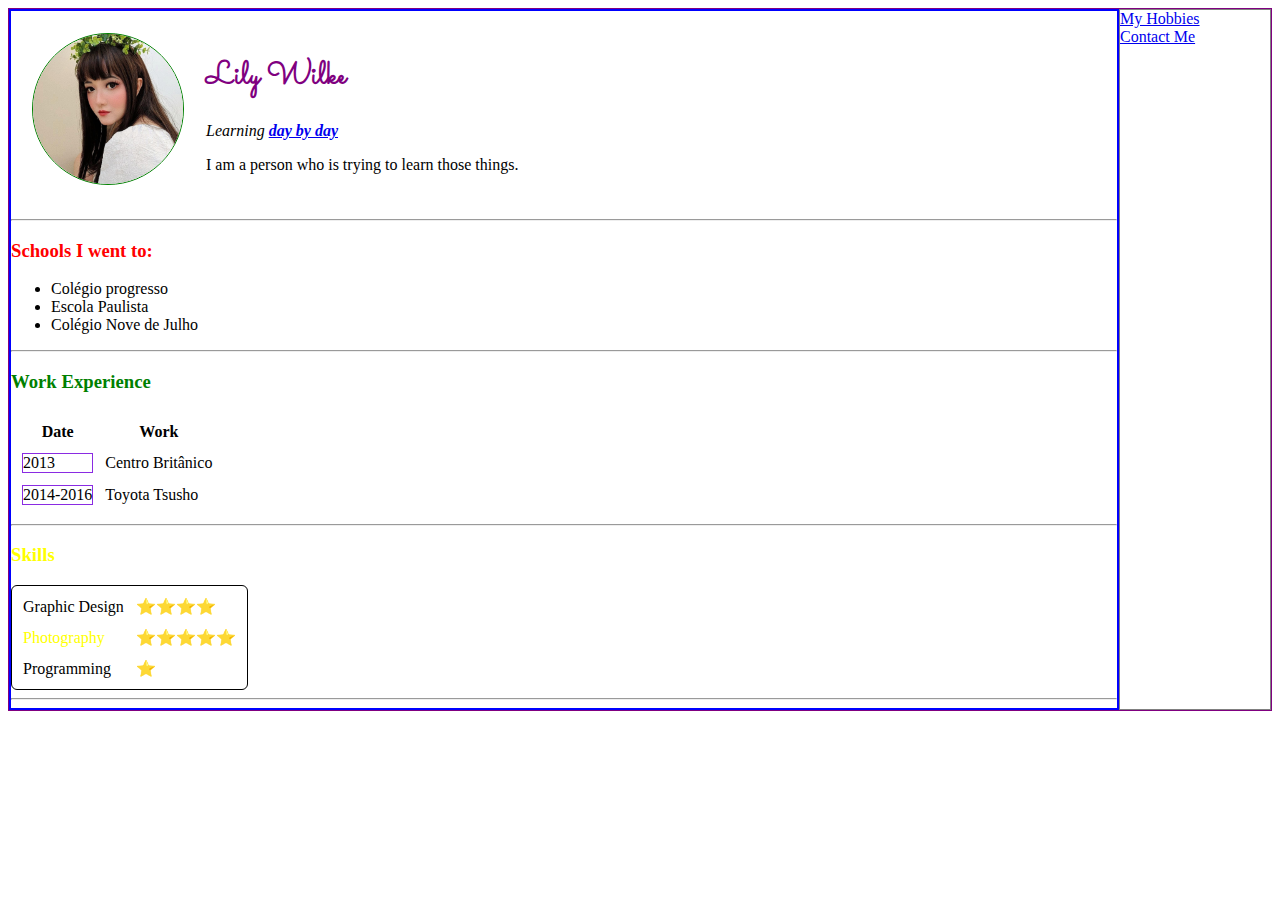
<file: index.html>
<!DOCTYPE html>
<html lang="en" dir="ltr">

<head>
  <meta charset="utf-8">
  <title>Lily's Personal Site</title>
  <link rel="stylesheet" href="style.css">
  <link rel="preconnect" href="https://fonts.googleapis.com">
  <link rel="preconnect" href="https://fonts.gstatic.com" crossorigin>
  <link href="https://fonts.googleapis.com/css2?family=Sacramento&display=swap" rel="stylesheet">
</head>

<body>
  <div class="everything">
    <div class="main">
      <table cellspacing="20">
        <tr>
          <td><img class="lily" src="images/lily.jpg" alt="lily's profile" width="150" height="150"></td>
          <td>
            <h1>Lily Wilke</h1>
            <p><em>Learning <strong><a href="trying"> day by day</a></strong></em></p>
            <p>I am a person who is trying to learn those things.</p>
          </td>
        </tr>
      </table>
      <hr>
      <h3 id="education">Schools I went to:</h3>
      <ul>
        <li>Colégio progresso</li>
        <li>Escola Paulista</li>
        <li>Colégio Nove de Julho</li>
      </ul>
      <hr>
      <h3>Work Experience</h3>
      <table cellspacing="10">
        <thead>
          <tr>
            <th>Date</th>
            <th>Work</th>
          </tr>
        </thead>
        <tbody>
          <tr>
            <td><div class="places">2013</div></td>
            <td>Centro Britânico</td>
          </tr>
          <tr>
            <td><div class="places">2014-2016</div></td>
            <td>Toyota Tsusho</td>
          </tr>
        </tbody>
        <tfoot>

        </tfoot>
      </table>
      <hr>
      <h3 class="skills">Skills</h3>
      <table class="righttable" cellspacing="10">
        <tr>
          <td>Graphic Design</td>
          <td>⭐⭐⭐⭐</td>
        </tr>
        <tr>
          <td class="skills">Photography</td>
          <td>⭐⭐⭐⭐⭐</td>
        </tr>
        <tr>
          <td>Programming</td>
          <td>⭐</td>
        </tr>
      </table>
      <hr>
    </div>
    <div class="moreinfo">
      <div class="content"><a href="hobbies.html">My Hobbies</a></div>
      <div class="content"><a href="contact.html">Contact Me</a></div>
    </div>
  </div>
</body>

</html>
</file>
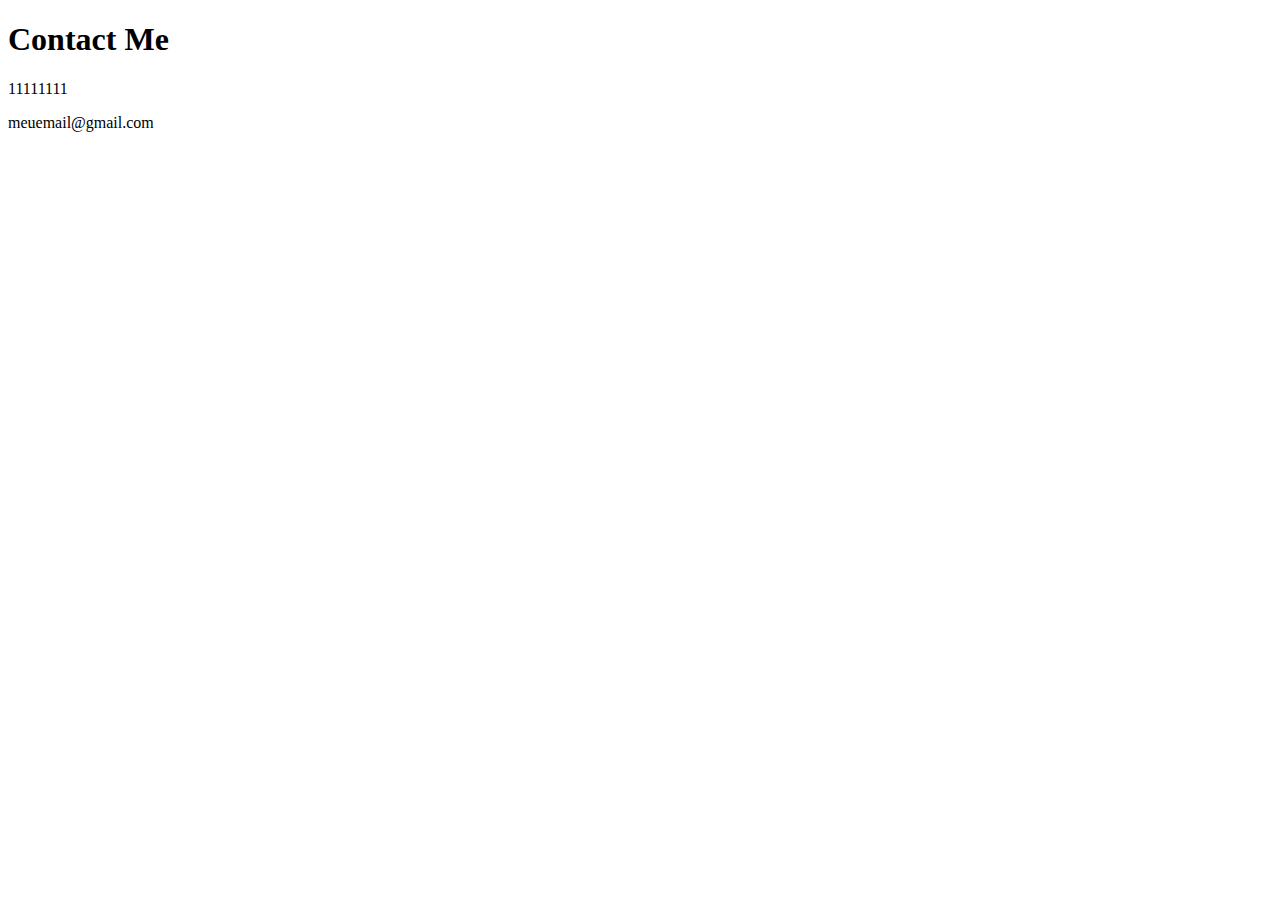
<file: contact.html>
<!DOCTYPE html>
<html lang="en" dir="ltr">
  <head>
    <meta charset="utf-8">
    <title>Contact Me</title>

  </head>
  <body>
    <h1>Contact Me</h1>
    <p>11111111</p>
    <p>meuemail@gmail.com</p>
  </body>
</html>
</file>
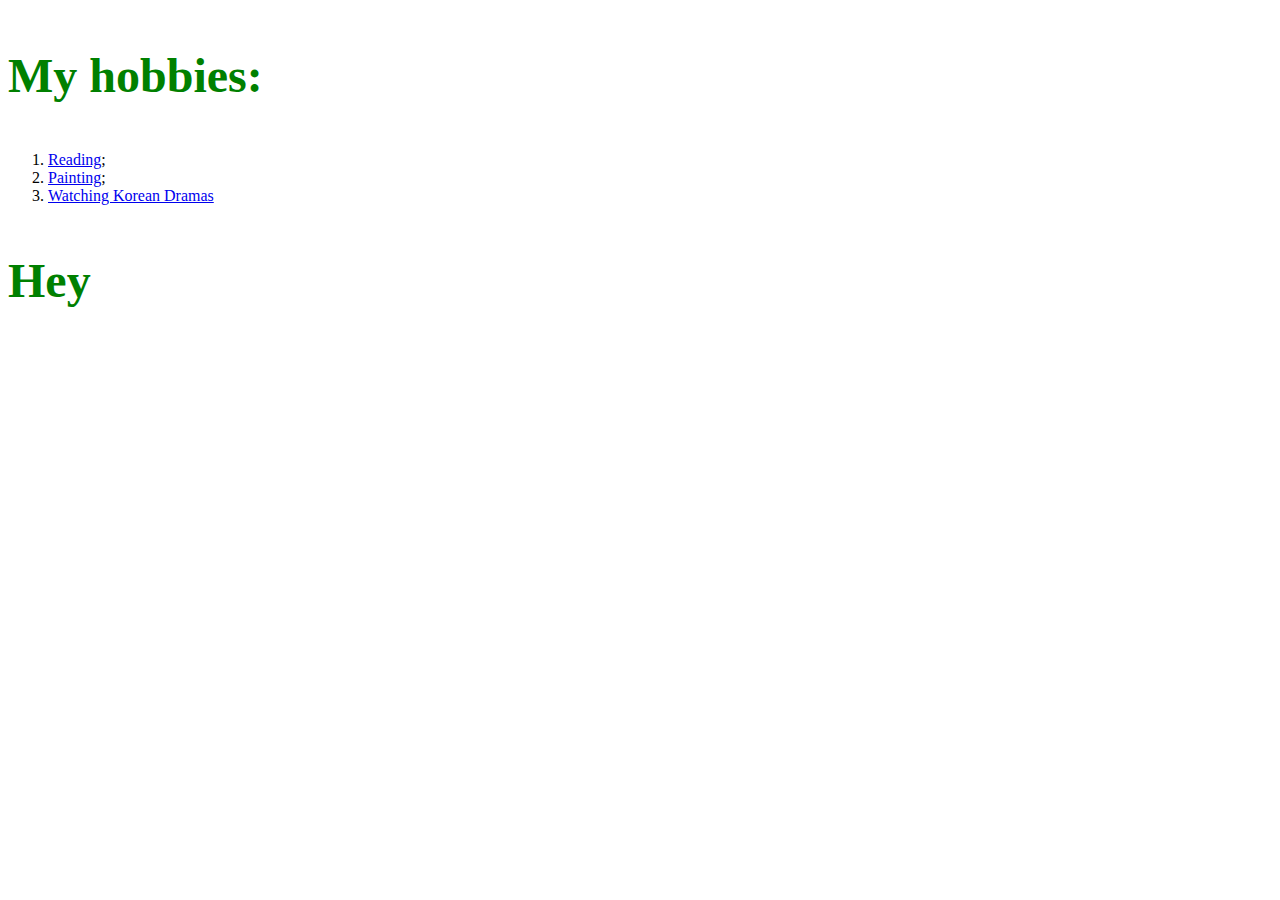
<file: hobbies.html>
<!DOCTYPE html>
<html lang="en" dir="ltr">
  <head>
    <meta charset="utf-8">
    <title></title>
    <link rel="stylesheet" href="style.css">
  </head>
  <body>
    <h3 class="hobbies">My hobbies:</h3>
    <ol>
      <li><a href="https://www.goodreads.com/user/show/118791888-lily-m-wilke">Reading</a>;</li>
      <li><a href="https://images.gr-assets.com/users/1609871508p6/118791888.jpg">Painting</a>;</li>
      <li><a href="https://2.bp.blogspot.com/-Wt1wAdL-6pc/XYA1KxnMXiI/AAAAAAAACT8/iLsdNfj47kofwQxK6gRrOKfA3cTt-VuvwCK4BGAYYCw/s640/hoteldelluna.gif">Watching Korean Dramas</a></li>
    </ol>
    <h3 class="hobbies">Hey</h3>
  </body>
</html>
</file>
<file: style.css>
h1 {
  color:purple;
  font-family: 'Sacramento', cursive;
}
h3{
  color:green;
}
#education{
  color:red;
}
.hobbies{
  font-size: 48px;
}
.skills{
  color:yellow;
}
.righttable {
  border: 1px solid black;
  border-radius: 6px;
}
.lily {
  border: 1px solid green;
  border-radius: 50%;
}
.everything {
  border: 1px solid purple;
  display: flex;
}
.main {
  border: 2px solid blue;
  flex-grow: 1;
}
.moreinfo {
  border: 1px solid grey;
  width: 150px;
}
.places {
   border: 1px solid blueviolet;
}
</file>
